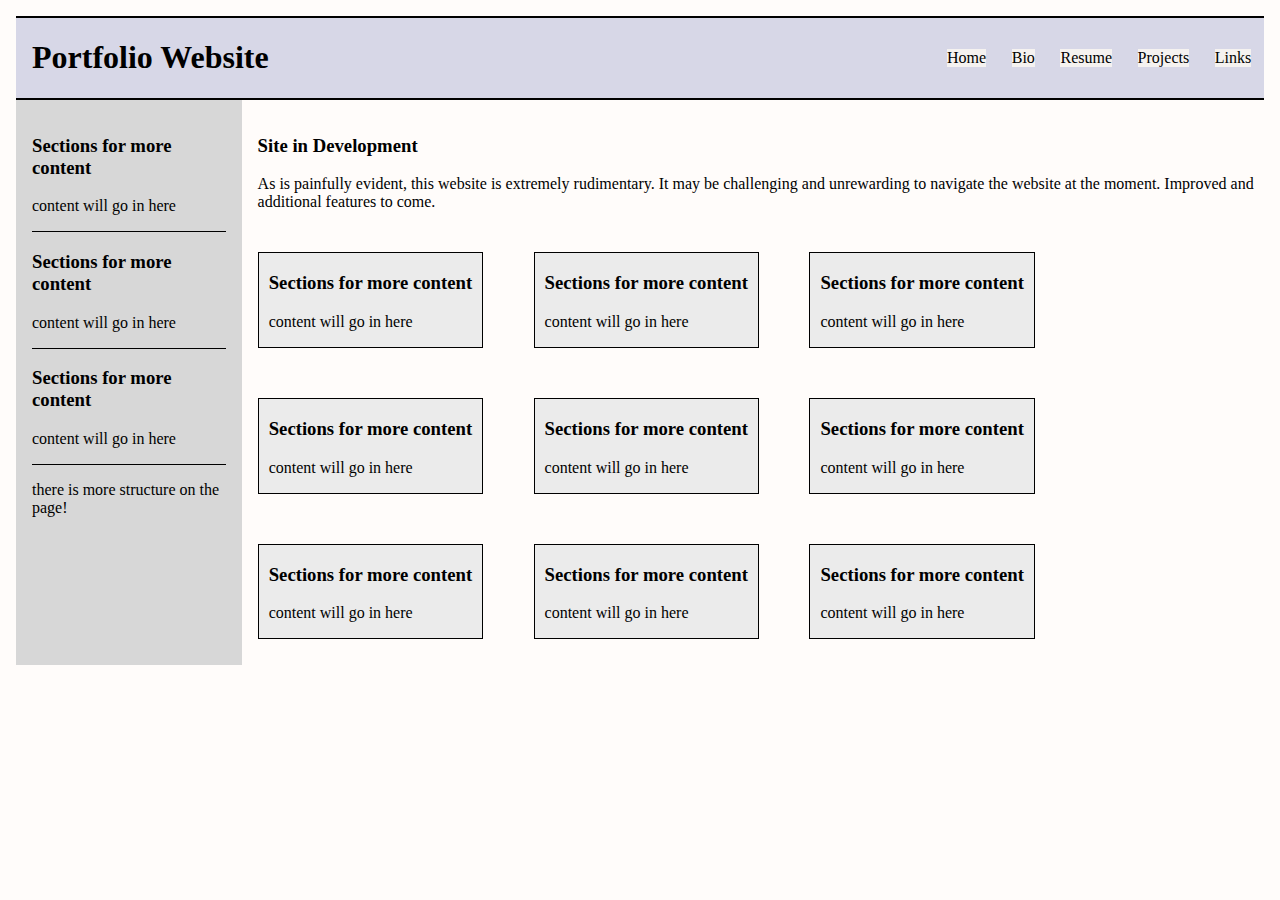
<file: index.html>
<!DOCTYPE html>
<html lang="en">
<head>
    <meta charset="UTF-8">
    <meta http-equiv="X-UA-Compatible" content="IE=edge">
    <meta name="viewport" content="width=device-width, initial-scale=1.0">
    <title>Portfolio: Homepage</title>
    <script defer src="main.js"></script>
    <link rel="stylesheet" href="style.css">
    <script defer src="Home/Home.js"></script>
    <link rel="stylesheet" href="Home/Home.css">
    <link rel="index" href="Bio/Bio.html">
    <link rel="index" href="Resume/Resume.html">
    <link rel="index" href="Projects/Projects.html">
    <link rel="index" href="Links/Links.html">
</head>
<body>
    <header>
        <h1 id="Site-name">Portfolio Website</h1>
        <ul class="container-links">
            <a id="link-home" href="Home.html">Home</a>
            <a id="link-bio" href="Bio/Bio.html">Bio</a>
            <a id="link-resume" href="Resume/Resume.html">Resume</a>
            <a id="link-projects" href="Projects/Projects.html">Projects</a>
            <a id="link-links" href="Links/Links.html">Links</a>
        </ul>
    </header>
    <nav>
    </nav>
    <span class="add-flex-default">
        <aside>
            <div>
                <h3>Sections for more content</h3>
                <p>content will go in here</p>
            </div>
            <div>
                <h3>Sections for more content</h3>
                <p>content will go in here</p>
            </div>
            <div>
                <h3>Sections for more content</h3>
                <p>content will go in here</p>
            </div>
            <p>there is more structure on the page!</p>
        </aside>
        <main>
            <section>
                <div class="contain-text">
                    <h3>Site in Development</h3>
                    <p>As is painfully evident, this website is extremely rudimentary. It may be challenging and unrewarding to navigate the website at the moment. Improved and additional features to come.</p>
                </div>
            </section>
            <section class="add-flex-default sub-section">
                <div>
                    <h3>Sections for more content</h3>
                    <p>content will go in here</p>
                </div>
                <div>
                    <h3>Sections for more content</h3>
                    <p>content will go in here</p>
                </div>
                <div>
                    <h3>Sections for more content</h3>
                    <p>content will go in here</p>
                </div>
            </section>
            <section class="add-flex-default sub-section">
                <div>
                    <h3>Sections for more content</h3>
                    <p>content will go in here</p>
                </div>
                <div>
                    <h3>Sections for more content</h3>
                    <p>content will go in here</p>
                </div>
                <div>
                    <h3>Sections for more content</h3>
                    <p>content will go in here</p>
                </div>
            </section>
            <section class="add-flex-default sub-section">
                <div>
                    <h3>Sections for more content</h3>
                    <p>content will go in here</p>
                </div>
                <div>
                    <h3>Sections for more content</h3>
                    <p>content will go in here</p>
                </div>
                <div>
                    <h3>Sections for more content</h3>
                    <p>content will go in here</p>
                </div>
            </section>
        </main>
        </span>
</body>
</html>
</file>
<file: style.css>
body {
    margin: 0 auto;
    font-family: Tahoma;
    background-color: rgb(255, 252, 250);
}

main {
    margin-top: 1em;
    margin-left: 1em;
}

header {
    padding: 0em 0em 0em 1em;
    margin-top: 0%;
    background-color: rgb(215, 215, 231);
    border-top: 2px solid black;
    border-bottom: 2px solid black;
    display: flex;
    align-items: center;
    justify-content: space-between;
}

#site-name {
    background-color: rgb(245, 242, 240);
}

a {
    text-decoration: none;
    color: black;
}

.container-links {
    display: flex;
    justify-content: space-evenly;
    flex-wrap: nowrap;
}

.container-links a {
    background-color: rgb(245, 242, 240);
    width: max-content;
    margin: 0rem .8rem;
}


@media (max-width: 662px) {
    header {
        flex-direction: column;
        margin-block-end: 0em;
    }
    .container-links {
        padding-left: 0em;
    }
}
</file>
<file: Home/Home.css>
/* .contain-text h3, .contain-text p {
    margin: 1em 1em;
} */
.add-flex-default {
    display: flex;
}

.sub-section {
    gap: 5%;
}

.sub-section div {
    padding: 0% 1%;
    margin: 2.5% 0%;
    background-color: rgb(235, 235, 235);
    border: 1px solid black;
}

aside {
    padding: 1rem;
    background-color: rgb(215, 215, 215);
}

aside div {
    border-bottom: 1px solid black;
}

body {
    padding: 1rem;
}

@media (max-width: 662px) {
    .contain-text h3 {
        text-align: center;
    }
    .add-flex-default .sub-section {
        display: block;
    }
}
</file>
